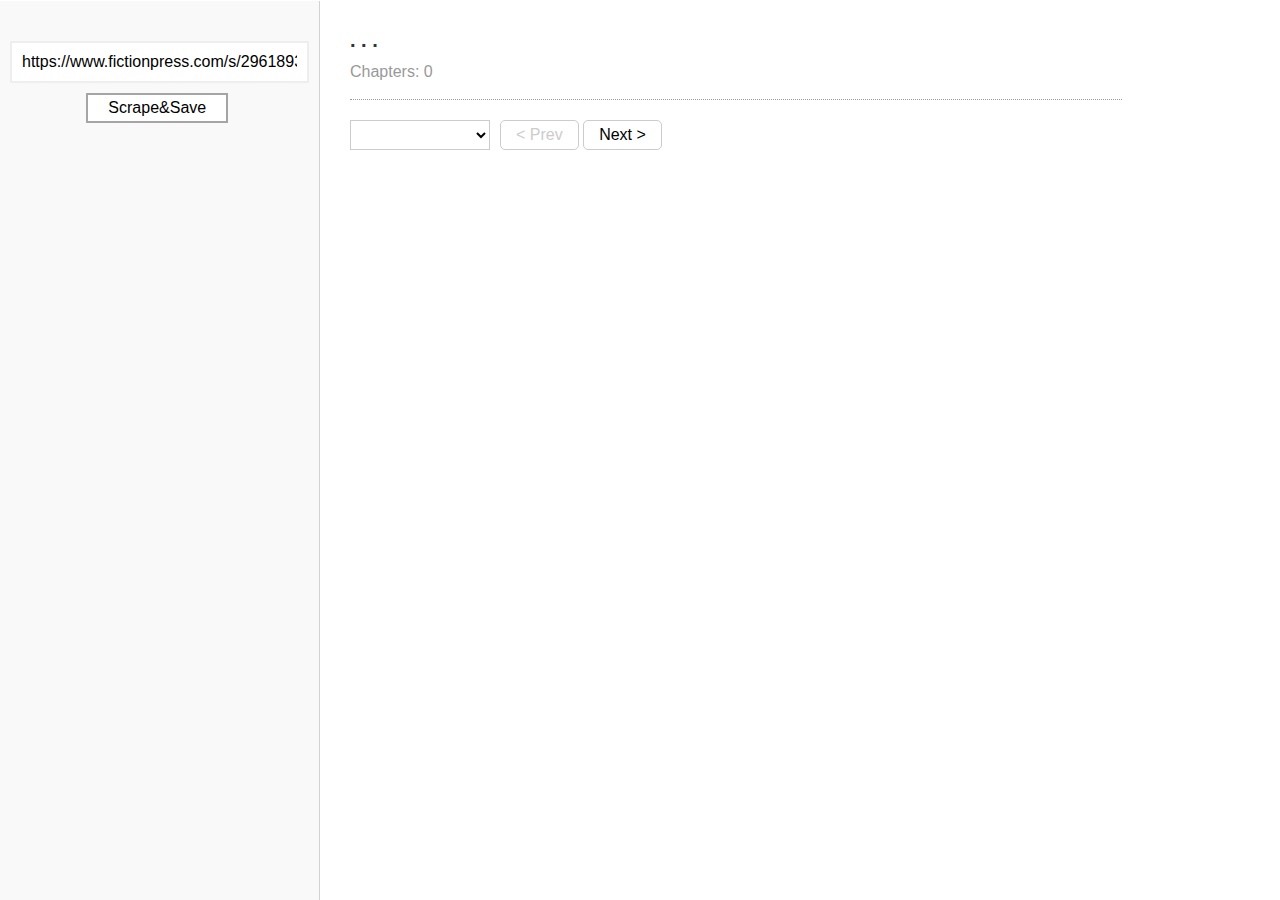
<file: index.html>
<!DOCTYPE html>
<html lang="en">
<head>
    <meta charset="utf-8"/>
    <meta name="viewport" content="width=device-width, initial-scale=1.0"/>

    <title>Offline Reader</title>
    <link rel="stylesheet" href="main.css">
    <link rel='shortcut icon' href='favicon.ico?v2' type='image/x-icon'/ >
</head>
<body>
    <section class="loader">
        <div id="load"></div>
    </section>
    <section class="sidebar">
        <div class="sidebar-input">
            <input id="input-scrape" type="text" placeholder="Insert a valid Url...." value="https://www.fictionpress.com/s/2961893/1/Mother-of-Learning">
            <button id="btn-scrape" >Scrape&Save</button>
        </div>
        <div class="sidebar-list">
    <div id="authorize-div" style="display: none">
      <span>Authorize access to Drive API</span>
      <!--Button for the user to click to initiate auth sequence -->
      <button id="authorize-button" onclick="handleAuthClick(event)">
        Authorize
      </button>
    </div>
    <pre id="output"></pre>
            <!-- <a href="/css/" class="sidebar-list--item" data-slug="css" title="Os Miseráveis" tabindex="-1">
                <span class="sidebar-list--text">Os Miseráveis</span>
            </a>
            <a href="/css/" class="sidebar-list--item active" data-slug="css" title="Twenty Thousand Leagues Under the Sea" tabindex="-1">
                <span class="sidebar-list--text">Twenty Thousand Leagues Under the Sea</span>
            </a>
            <a href="/css/" class="sidebar-list--item" data-slug="css" title="Captain Antifer" tabindex="-1">
                <span class="sidebar-list--text">Captain Antifer</span>
            </a> -->
        </div>
    </section>
    <section class="reader">
        <div class="title" id="title">
            . . .
        </div>
        <div class="description">
            <p>Chapters: <span id="chapters-total">0</span></p>
        </div>
        <div class="chapters-list">
            <select id="chapters-select" class="chapters" title="Chapter Navigation" name="chapter">

            </select>
        </div>
        <div class="navigation">
            <a class="btn prev disable" type="button">< Prev</a>
            <a class="btn next" type="button">Next &gt;</a>
        </div>
        <div class="text" id="storyList"></div>
    </section>
    <script src="https://apis.google.com/js/client.js?onload=checkAuth"></script>
    <script src="scripts/pace.js"></script>
    <script src="scripts/gdrive.js"></script>
    <script src="scripts/Scraping.js"></script>
    <script src="scripts/IndexedDb.js"></script>
    <script src="scripts/main.js"></script>
</body>
</html>
</file>
<file: main.css>
/* reset */
* {
  padding: 0;
  margin: 0;
  border: 0;
  outline: 0;
  font-size: 100%;
  line-height: 1em;
  list-style: none;
  text-decoration: none;
  -webkit-box-sizing: border-box;
  -moz-box-sizing: border-box;
  box-sizing: border-box;
}
main:after,
nav:after,
footer:after,
header:after,
section:after,
form:after,
div:after,
ul:after,
ol:after,
li:after,
dl:after {
  content: ".";
  display: block;
  clear: both;
  visibility: hidden;
  height: 0;
  overflow: hidden;
}
hr {display: none;}
p {line-height: 1.5em;}
b, strong {font-weight: bold;}
a {text-decoration: none;}

body {
    height: 100%;
    margin: 0;
    overflow: auto;
    font: normal 1em/1.7 "Open Sans", Helvetica, Arial, sans-serif;
    color: #333;
    word-wrap: break-word;
    overflow-wrap: break-word;
    -webkit-tap-highlight-color: transparent;
    -webkit-touch-callout: none;
    -webkit-text-size-adjust: 100%;
    -ms-text-size-adjust: 100%;
}

.sidebar {
    position: fixed;
    z-index: 2;
    top: 0rem;
    width: 20em;
    bottom: 0;
    left: 0;
    margin-top: 1px;
    overflow-x: hidden;
    overflow-y: scroll;
    background: #f9f9f9;
    -webkit-overflow-scrolling: touch;
    -ms-overflow-style: none;
    border-right: 1px solid #d2d2d2;
}

.reader {
    position: absolute;
    z-index: 2;
    top: 0rem;
    width: 65%;
    bottom: 0;
    left: 20rem;
    background: #FFF;
    padding: 30px;
}

.reader .title {
    font-size: 20px;
    font-weight: 600;
    margin-bottom: 10px;
}

.reader .navigation {
    float: left;
}

.reader .navigation .btn {
    display: inline-block;
    background: #fff;
    color: #000;
    border: 1px solid #ccc;
    padding: 6px 15px;
    border-radius: 5px;
    text-decoration: none;
    cursor: pointer;
}

.reader .navigation .btn.disable {
    cursor: default;
    color: #ccc;
}

.reader .description {
    margin-bottom: 20px;
    color: #999;
    border-bottom: 1px dotted #999;
    padding-bottom: 15px;
}

.reader .chapters-list {
    float: left;
    margin-right: 10px;
}

.reader .chapters {
    background-color: #fff;
    border: 1px solid #ccc;
    height: 30px;
    line-height: 30px;
    width: 140px;
    display: inline-block;
}

.reader .text {
    clear: both;
    text-align: justify;
    white-space: pre-wrap;
}

.reader .text .chapterBox {
    margin-top: -55px;
}

.reader .text p {
    text-indent: 3%;
}

.sidebar-list {
    min-height: 100%;
    padding-bottom: 3.5rem;
    padding-top: 1rem;
}

.sidebar-list--item, ..sidebar-list--item:hover {
    color: inherit;
    text-decoration: none;
}
.sidebar-list--item {
    display: block;
    position: relative;
    padding: .25rem .75rem;
    line-height: 2rem;
    padding: .8em;
    margin-top: .4rem;
    font-size: .875rem;
    cursor: default;
    background: rgba(0,0,0,.1);
    box-shadow: inset -1px 0 #e3e3e3;
    color: #333;
}

.sidebar-list--item.active {
    background: #a5a5a5;
    box-shadow: inset -1px 0 #a5a5a5;
    color: #FFF;
}

.sidebar-list--text {
    display: block;
    pointer-events: none;
    text-decoration: none;
    margin-left: 5px;
}

.sidebar-list--item, .sidebar-list--text {
    overflow: hidden;
    white-space: nowrap;
    word-wrap: normal;
    overflow-wrap: normal;
    text-overflow: ellipsis;
}

@media only screen and (max-width: 600px) {
    .sidebar {
        display: none;
    }

    .reader {
        left: 0rem;
        width: 100%;
    }
}

.sidebar-input {
    display: flex;
    align-items: center;
    justify-content: center;
    flex-wrap: wrap;
    padding: 10px;
}

.sidebar-input #input-scrape {
    margin-top: 30px;
    padding: 10px;
    width: 300px;
    border: 2px solid #eee;
}

#btn-scrape {
    margin-top: 10px;
    background: #FFF;
    color: #000;
    padding: 5px 20px;
    border: 2px solid #a5a5a5;
}
.pace {
  -webkit-pointer-events: none;
  pointer-events: none;
  -webkit-user-select: none;
  -moz-user-select: none;
  user-select: none;
}

.pace-inactive {
  display: none;
}

.pace .pace-progress {
  background: #29d;
  position: fixed;
  z-index: 2000;
  top: 0;
  right: 100%;
  width: 100%;
  height: 15px;
}

.pace .pace-progress-inner {
  display: block;
  position: absolute;
  right: 0px;
  width: 100px;
  height: 100%;
  box-shadow: 0 0 10px #29d, 0 0 5px #29d;
  opacity: 1.0;
  -webkit-transform: rotate(3deg) translate(0px, -4px);
  -moz-transform: rotate(3deg) translate(0px, -4px);
  -ms-transform: rotate(3deg) translate(0px, -4px);
  -o-transform: rotate(3deg) translate(0px, -4px);
  transform: rotate(3deg) translate(0px, -4px);
}

.pace .pace-activity {
  display: block;
  position: fixed;
  z-index: 2000;
  top: 16px;
  right: 15px;
  width: 14px;
  height: 14px;
  border: solid 2px transparent;
  border-top-color: #29d;
  border-left-color: #29d;
  border-radius: 10px;
  -webkit-animation: pace-spinner 400ms linear infinite;
  -moz-animation: pace-spinner 400ms linear infinite;
  -ms-animation: pace-spinner 400ms linear infinite;
  -o-animation: pace-spinner 400ms linear infinite;
  animation: pace-spinner 400ms linear infinite;
}

@-webkit-keyframes pace-spinner {
  0% { -webkit-transform: rotate(0deg); transform: rotate(0deg); }
  100% { -webkit-transform: rotate(360deg); transform: rotate(360deg); }
}
@-moz-keyframes pace-spinner {
  0% { -moz-transform: rotate(0deg); transform: rotate(0deg); }
  100% { -moz-transform: rotate(360deg); transform: rotate(360deg); }
}
@-o-keyframes pace-spinner {
  0% { -o-transform: rotate(0deg); transform: rotate(0deg); }
  100% { -o-transform: rotate(360deg); transform: rotate(360deg); }
}
@-ms-keyframes pace-spinner {
  0% { -ms-transform: rotate(0deg); transform: rotate(0deg); }
  100% { -ms-transform: rotate(360deg); transform: rotate(360deg); }
}
@keyframes pace-spinner {
  0% { transform: rotate(0deg); transform: rotate(0deg); }
  100% { transform: rotate(360deg); transform: rotate(360deg); }
}
</file>
